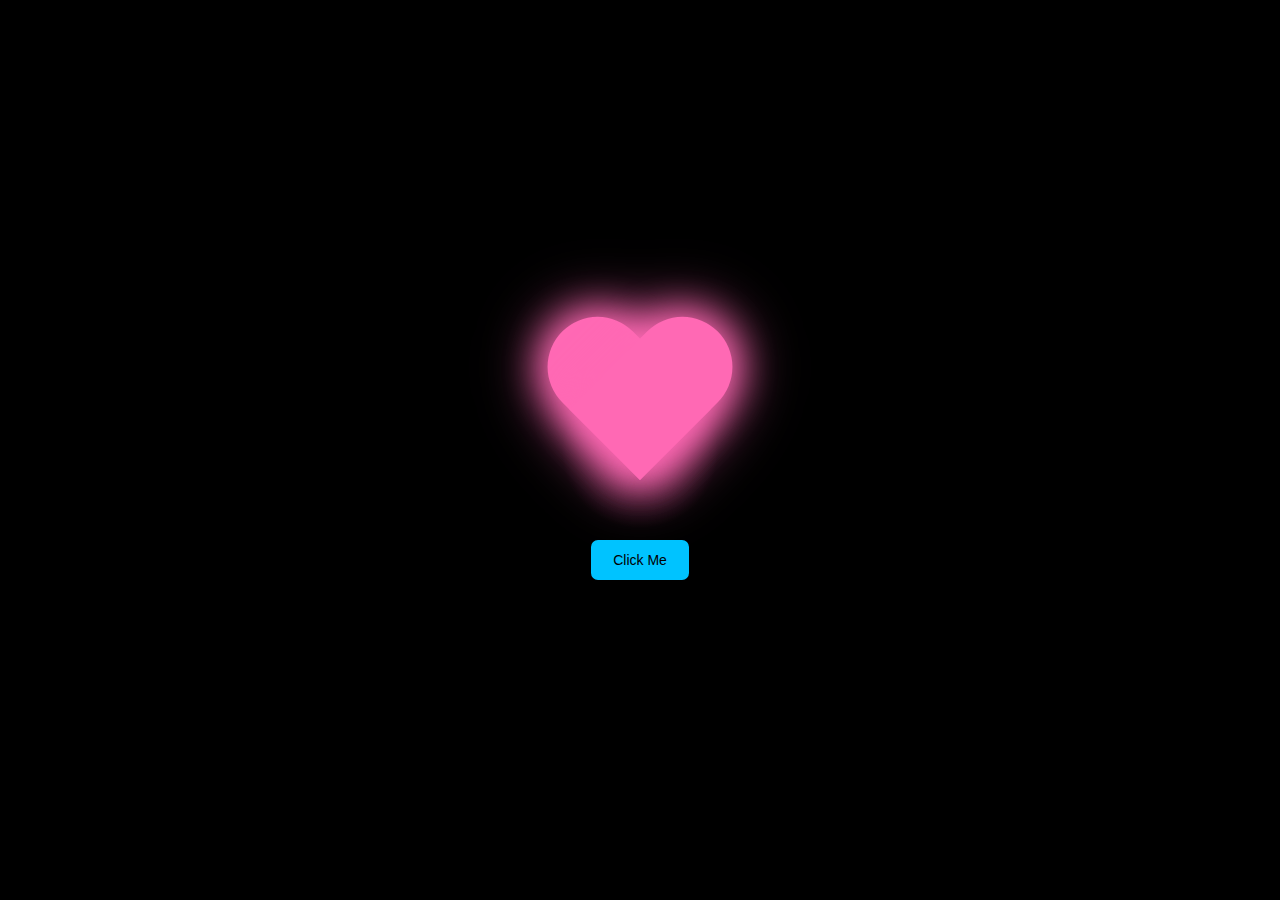
<file: Page2/index.html>
<!DOCTYPE html>
<html lang="en">
<head>
    <meta charset="UTF-8">
    <meta name="viewport" content="width=device-width, initial-scale=1.0">
    <title>Large Sparkling Pink Heart</title>
    <link rel="stylesheet" href="styles.css">
</head>
<body>
  <!-- Audio element that will play on page load -->
  <audio id="audio" src="audiop2.mp3" preload="auto"></audio>

    <div style="position: relative;">
        <div class="inner-glow"></div>
        <div class="heart" id="heart"></div>

        <div class="box">
          <button id="glowButton">Click Me</button>
          <button id="yesButton" style="display:none; margin-top:30px">Yes</button>
          <button id="noButton" style="display:none; margin-top:30px">No</button>
      </div>

      <div class="marry-me-text" id="marryMeText" style="display: none;">Marry Me </div>

    </div>

    <script src="script.js"></script>
</body>
</html>
</file>
<file: Page2/styles.css>
body {
  margin: 0;
  padding: 0;
  background-color: #000;
  overflow: hidden;
  display: flex;
  justify-content: center;
  align-items: center;
  height: 100vh;
}

/*Button*/
.box {
  text-align: center;
  margin-top: 20%;
  position: relative;
}

.box button {
  color: rgb(0, 0, 0);
  border: 2px solid rgb(0, 195, 255);
  border-radius: 7px;
  padding: 10px 20px;
  font-family: Verdana, Geneva, Tahoma, sans-serif;
  font-size: 14px;
  background: rgb(0, 195, 255);
  cursor: pointer;
  position: relative;
  overflow: hidden;
  transition: background 0.3s ease-in-out, color 0.3s ease-in-out, border-color 0.3s ease-in-out;
}

.box button:hover {
  background: transparent;
  color: white;
  border-color: white;
  box-shadow: 0 0 15px rgb(0, 194, 253);
}

/* Diamond Shape Stars */
.stars {
  position: absolute;
  width: 6px;
  height: 6px;
  background-color: white;
  transform: rotate(45deg);
  box-shadow: 0 0 10px white;
  opacity: 1;
  transition: transform 0.5s ease-out, opacity 0.5s ease-in-out;
}

.stars.large {
  width: 10px;
  height: 10px;
}

/*Heart*/
.heart {
  position: relative;
  width: 200px;  /* Increased from 100px */
  height: 180px;  /* Increased from 90px */
  animation: heartbeat 1.5s ease infinite;
  filter: drop-shadow(0 0 25px #ff69b4);
}

.heart:before, .heart:after {
  position: absolute;
  content: "";
  left: 100px;  /* Adjusted for larger size */
  top: 0;
  width: 100px;  /* Increased from 50px */
  height: 160px; /* Increased from 80px */
  background: #ff69b4;
  border-radius: 100px 100px 0 0; /* Adjusted radius */
  transform: rotate(-45deg);
  transform-origin: 0 100%;
  box-shadow: 0 0 40px #ff69b4; /* Increased glow */
}

.heart:after {
  left: 0;
  transform: rotate(45deg);
  transform-origin: 100% 100%;
}

@keyframes heartbeat {
  0% { transform: scale(1); }
  25% { transform: scale(1.1); }
  50% { transform: scale(1); }
  75% { transform: scale(1.1); }
  100% { transform: scale(1); }
}

.sparkle {
  position: absolute;
  background-color: #fff;
  border-radius: 50%;
  pointer-events: none;
  animation: sparkle 1s ease-out forwards;
  opacity: 0;
  filter: blur(1px); /* Added soft blur */
}

@keyframes sparkle {
  0% {
      transform: scale(0) translate(0, 0);
      opacity: 0;
  }
  50% {
      opacity: 1;
  }
  100% {
      transform: scale(2) translate(var(--tx, 0), var(--ty, 0));
      opacity: 0;
  }
}

.inner-glow {
  position: absolute;
  width: 160px;
  height: 160px;
  top: 50%;
  left: 50%;
  transform: translate(-50%, -50%);
  border-radius: 50%;
  background: radial-gradient(circle, rgba(255,105,180,0.4) 0%, rgba(255,105,180,0) 70%);
  animation: pulse 2s infinite alternate;
  z-index: -1;
}

@keyframes pulse {
  from { opacity: 0.3; }
  to { opacity: 0.7; }
}
/*Extra*/
.container {
  position: relative;
}

/* Heart style */
.heart-container {
  position: relative;
  display: inline-block;
  margin-top: 20%;
}

.marry-me-text {
  position: absolute;
  font-size: 24px;
  font-weight: bold;
  color: #ff69b4;
  pointer-events: none;
  white-space: nowrap;
  /*animation: floatText 4s linear forwards;*/

  left: 50%;
  top: 60%;
  transform: translate(-50%, -50%);
  text-shadow: 0 0 10px #8712c6, 0 0 20px #30ea0b;
  opacity: 0;
  pointer-events: none;
  animation: floatText 3s ease-in-out forwards;
}

@keyframes floatText {
  0% {
    opacity: 0;
    transform: translate(-50%, -50%) scale(0.9);
  }
  10% {
    opacity: 1;
  }
  100% {
    opacity: 0;
    transform: translate(-50%, -150%) scale(1.2);
  }
}

.glow-response {
  color: black;
  border: 2px solid rgb(0, 195, 255);
  border-radius: 7px;
  padding: 10px 20px;
  font-family: Verdana, Geneva, Tahoma, sans-serif;
  font-size: 14px;
  background: rgb(0, 195, 255);
  cursor: pointer;
  position: relative;
  overflow: hidden;
  margin: 0 10px;
  transition: background 0.3s ease-in-out, color 0.3s ease-in-out, border-color 0.3s ease-in-out;
}

.glow-response:hover {
  background: transparent;
  color: white;
  border-color: white;
  box-shadow: 0 0 15px rgb(0, 194, 253);
}
</file>
